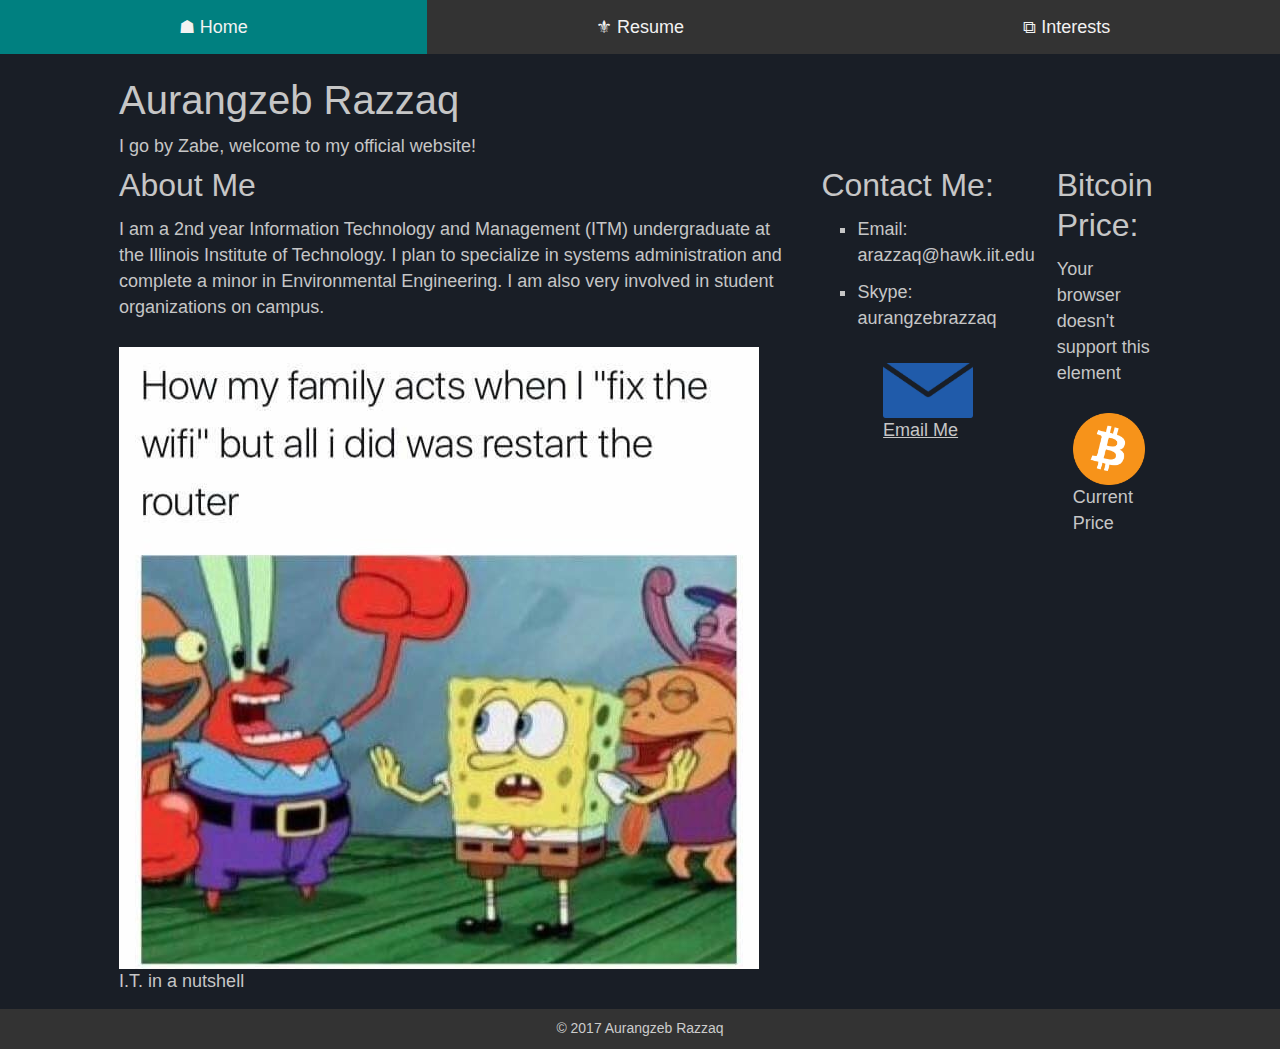
<file: index.html>
<!DOCTYPE html>
<html id="home" lang="en">

<head>
  <title>Aurangzeb Razzaq</title>
  <meta charset="utf-8" />
  <meta name="viewport" content="width=device-width,initial-scale=1.0,shrink-to-fit=no" />
  <link rel="stylesheet" href="css/screen.css" />
  <link rel="shortcut icon" type="image/x-icon" href="media/favicon.ico" />
</head>

<body id="page-home">
  <nav id="navigation">
    <ul>
      <li><a href="" class="active">&#9751;&nbsp;Home</a></li>
      <li><a href="resume/">&#9884;&nbsp;Resume</a></li>
      <li><a href="interests/">&boxbox;&nbsp;Interests</a></li>
    </ul>
  </nav>

  <main id="content">
    <header id="header">
      <h1>Aurangzeb Razzaq</h1>
      <p>I go by Zabe, welcome to my official website!</p>
    </header>

    <article id="primary">
      <section>
        <h2>About Me</h2>
        <p>
          I am a 2nd year Information Technology and Management (ITM) undergraduate at the Illinois Institute of Technology. I plan to specialize in systems administration and complete a minor in Environmental Engineering. I am also very involved in student organizations
          on campus.
        </p>
        <figure id="fun">
          <img src="media/it.jpg" alt="I.T. in a nutshell" />
          <figcaption>
            I.T. in a nutshell
          </figcaption>
        </figure>
      </section>
      <section id="contact">
        <h2>Contact Me:</h2>
        <ul>
          <li class="email"><b>Email:</b> arazzaq@hawk.iit.edu</li>
          <li class="skype"><b>Skype:</b> aurangzebrazzaq</li>
        </ul>
        <figure id="email">
          <a href="mailto:arazzaq@hawk.iit.edu">
              <img src="media/email.png" alt="email-logo" />
                <p> Email Me </p>
          </a>
        </figure>
      </section>
      <section id="btc">
        <h2>Bitcoin Price:</h2>
        <p id="btc-price">Your browser doesn't support this element</p>
        <figure id ="bitcoin">
          <a href="https://www.coindesk.com/price/">
            <img src="media/bitcoin.png" alt="bitcoin-logo" />
        </a>
          <p> Current Price </p>
        </figure>
      </section>
    </article>

  </main>
  <footer id="footer">
    <small>&copy; 2017 Aurangzeb Razzaq</small>
  </footer>
  <script src="https://ajax.googleapis.com/ajax/libs/jquery/3.1.0/jquery.min.js"></script>
  <script src="js/site.js"></script>
</body>

</html>
</file>
<file: css/screen.css>
/* http://meyerweb.com/eric/tools/css/reset/
   v2.0 | 20110126
   License: none (public domain)
*/
/* stylelint-disable*/
a,abbr,acronym,address,applet,article,aside,audio,b,big,blockquote,body,canvas,caption,center,cite,code,dd,del,details,dfn,div,dl,dt,em,embed,fieldset,figcaption,figure,footer,form,h1,h2,h3,h4,h5,h6,header,hgroup,html,i,iframe,img,ins,kbd,label,legend,li,mark,menu,nav,object,ol,output,p,pre,q,ruby,s,samp,section,small,span,strike,strong,sub,summary,sup,table,tbody,td,tfoot,th,thead,time,tr,tt,u,ul,var,video{margin:0;padding:0;border:0;font:inherit;vertical-align:baseline}article,aside,details,figcaption,figure,footer,header,hgroup,main,menu,nav,section{display:block}html{line-height:1}body{line-height:inherit}ol,ul{list-style:none}blockquote,q{quotes:none}blockquote:after,blockquote:before,q:after,q:before{content:'';content:none}table{border-collapse:collapse;border-spacing:0}
/* stylelint-enable */

/* Begin site styles below */

/* Base Styles */
/*
  Hint: these tend to be
  1. element selectors
  2. concerned with color and typography
  3. basic element presenation
*/

html {
  font-size: 1.125em; /* 18 / 16 = 1.125 */
  line-height: 1.444em; /* 26 / 18 = 1.222 */
  -moz-text-size-adjust: 100%;
  -webkit-text-size-adjust: 100%;
  -ms-text-size-adjust: 100%;
  font-family: Verdana, sans-serif;
  height: 100%;
}

body {
  display: flex;
  flex-direction: column;
  height: 100%;
  background-color: #191E26;
  color: #C6C6C6;
  margin: 0;
}

title {
  text-decoration: none;
}

h1, h2, h3, h4, h5, h6 , p {
  padding-bottom: 0.346em; /* 9 / 26 */
}

h1 {
  font-size: 2.222em; /* 40 / 18 = 2.222222 */
  line-height: 1em; /* 30 / 40 */
}

h2 {
  font-size: 1.777em; /* 31.984 / 18 = 1.777 */
  line-height: 1.25em;/* 30 / 24 */
}

h3 {
  font-size: 1.5555em;/* 28 / 18 */
  line-height: 1.66667em; /*30 / 18 */
}

ul {
  list-style-type: square;
  margin-left: 2em;
}

ol ul {
  padding-bottom: 0.611em; /* 11 / 18 = 0.611 */
}

ol {
  list-style-type: decimal;
}

li ol,
li ul {
  padding-top: 0.611em; /* 11 / 18 = 0.6111 */
  padding-left: 1.222em; /* 22 / 18 = 1.222 */
  padding-bottom: 0;
}

li ol {
  list-style-type: lower-alpha;
}

li li ol {
  list-style-type: lower-roman;
}

li {
  padding-bottom: 0.611em; /* 11 / 18 = 0.6111111 */

}

li li:last-child {
  padding-bottom: 0;
}

a, a:visited, a:hover, a:active {
  color: inherit;
}

a[href*="http"] {
  color: teal;
}

/* Responsive Media */
img {
  padding-top: 1.125em;
  display: block;
  max-width: 100%;
}

figcaption {
  padding-bottom: 0;
}

video {
  display: block;
  margin: 0 auto;
}

audio {
  display: block;
  max-width: 100%;
}

iframe {
  padding-top: 1em;
  display: block;
  margin: 0 auto;
  height: 100%;
}

main {
  flex-grow: 1;
  padding-right: 1.222em; /* 22 / 18 = 1.2222222222 */
  padding-left: 1.222em; /* 22 / 18 = 1.2222222222 */
  padding-top: 1.444em; /* 44 / 18 = 2.444... */
}

footer {
  background-color: #333;
  color: #CCC;
  margin-top: 1em;
  font-size: 0.777em; /* 14 / 18 = .777 | smaller to be less of distraction to the viewer*/
  padding-top: 0.5em;
  padding-bottom: 0.5em;
  flex-flow: row wrap;
  text-align: center;
  justify-content: space-around;
}

/* LAYOUT SYTLES */
#email {
  height: auto;
  width: auto;
  max-width: 5em;
  max-height: 5em;
  margin: 0 auto;
}

#bitcoin {
  height: auto;
  width: auto;
  max-width: 4em;
  max-height: 4em;
  margin: 0 auto;
}

#song {
  margin: 0 auto;
  text-align: center;
  padding-bottom: 0;
}

#project {
  margin: 0 auto;
  text-align: center;
  padding-bottom: 0;
}

/* The navigation bar */
#navigation {
  background-color: #333;
  width: 100%; /* Full width */
}

#navigation ul {
  margin: 0;
}

#navigation li {
  list-style-type: none;
  width: 33.333333%;
  float: left;
  padding-bottom: 0;
}

/* Links inside the navbar */
#navigation a {
  display: block;
  color: #f2f2f2;
  width: 100%;
  text-align: center;
  padding-top: 0.5em; /* 9 / 18 */
  padding-bottom: 0.5em; /* 9 / 18 */
  text-decoration: none;
}

#navigation a:hover,
#navigation .active {
  background-color: teal;
}

#navigation ul > li > a:active,
#navigation .active {
  background-color: #625D5D;
}

/* Main content */
#main {
  margin-top: 1em; /* Add a top margin to avoid content's overlay */
}

/* adds same font to all headers*/
#header {
  font-family: Verdana, sans-serif;
}


#contact {
  margin-top: 1.5em;
  margin-bottom: 1.5em;
}

#btc {
  margin-bottom: 4em;
}
/*media queries*/
@media screen and (min-width: 640px) {
  #navigation li {
    line-height: 2em;
  }

  html {
    font-size: 1.125em; /* 18 / 16 = 1.125 */
  }

  article section:not(:last-child) {
    padding-right: 1.222em; /* 22 / 18 = 1.222 */
  }

  #page-interests #primary section {
    display: flex;
    flex-direction: row;
  }

  #page-home main article {
    display: flex;
  }

  #page-home #contact {
    margin: 0;
  }

  #page-interests #primary section :not(:last-child) {
    margin-right: 2em;
  }

  #primary section figure {
    flex-grow: 1;
  }

  article iframe {
    width: 100%;
    height: 20vw;
  }
}

@media screen and (min-width: 860px) {
  #navigation li {
    line-height: 2em;
  }

  main {
    padding-left: 9.302325581%;
    padding-right: 9.30233581%;
    position: relative;
  }

  .flexbox #contact {
    float: right;
    margin: 0;
  }
}
</file>
